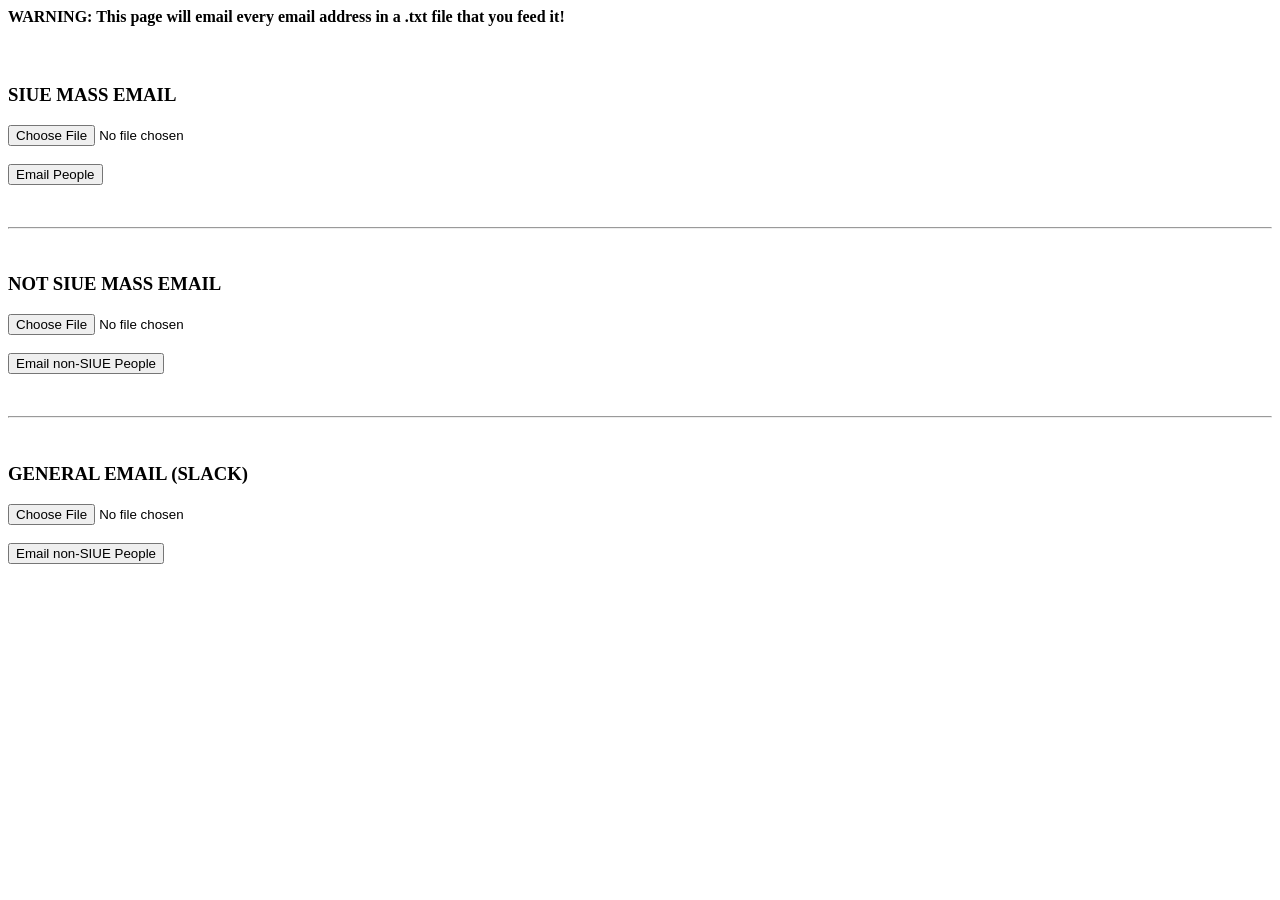
<file: html/massEmailScript.html>
<head>

</head>
<body>
<h4>WARNING: This page will email every email address in a .txt file that you feed it!</h4>

<form enctype="multipart/form-data" class="form-horizontal" role="form" method="POST" id="form1"
      action="https://ehacks.cs.siue.edu/massEmailScript.php" onsubmit="">
    <br>
    <h3>SIUE MASS EMAIL</h3>
    <input type="file" id="mass_email_SIUE" name="mass_email_SIUE">
    <input type="hidden" name="formValue" value="0">
    <br>
    <br>
    <button type="submit" class="btn btn-primary btn-block">Email People</button>

</form>

<br>
<hr>

<form enctype="multipart/form-data" class="form-horizontal" role="form" method="POST" id="form2"
      action="https://ehacks.cs.siue.edu/massEmailScript.php" onsubmit="">
    <br>
    <h3>NOT SIUE MASS EMAIL</h3>
    <input type="file" id="mass_email_notSIUE" name="mass_email_notSIUE">
    <input type="hidden" name="formValue" value="1">
    <br>
    <br>
    <button type="submit" class="btn btn-primary btn-block">Email non-SIUE People</button>
</form>

<br>
<hr>

<form enctype="multipart/form-data" class="form-horizontal" role="form" method="POST" id="form2"
      action="https://ehacks.cs.siue.edu/massEmailScript.php" onsubmit="">
    <br>
    <h3>GENERAL EMAIL (SLACK)</h3>
    <input type="file" id="mass_email_general" name="mass_email_general">
    <input type="hidden" name="formValue" value="2">
    <br>
    <br>
    <button type="submit" class="btn btn-primary btn-block">Email non-SIUE People</button>
</form>

</body>
</file>
